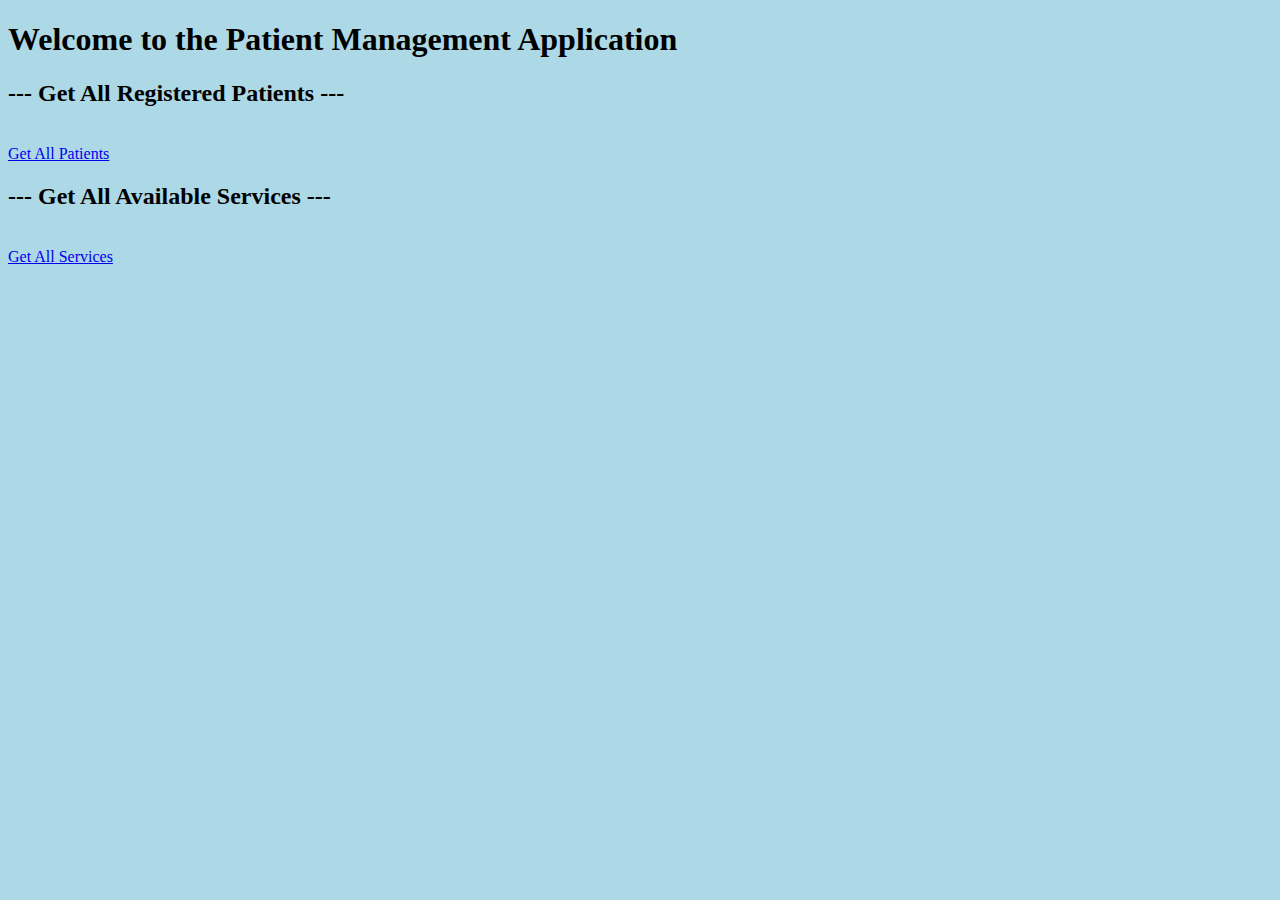
<file: question1/target/classes/static/index.html>
<!DOCTYPE html>
<html>
<head>
<meta charset="UTF-8">
<title>Home Page</title>
</head>
<body style="background-color: lightblue;">

	<h1>Welcome to the Patient Management Application</h1>
	<h2>--- Get All Registered Patients ---</h2><br>
	<a href="/patients">Get All Patients</a>
	
	<h2>--- Get All Available Services ---</h2><br>
	<a href="/services">Get All Services</a>
	
</body>
</html>
</file>
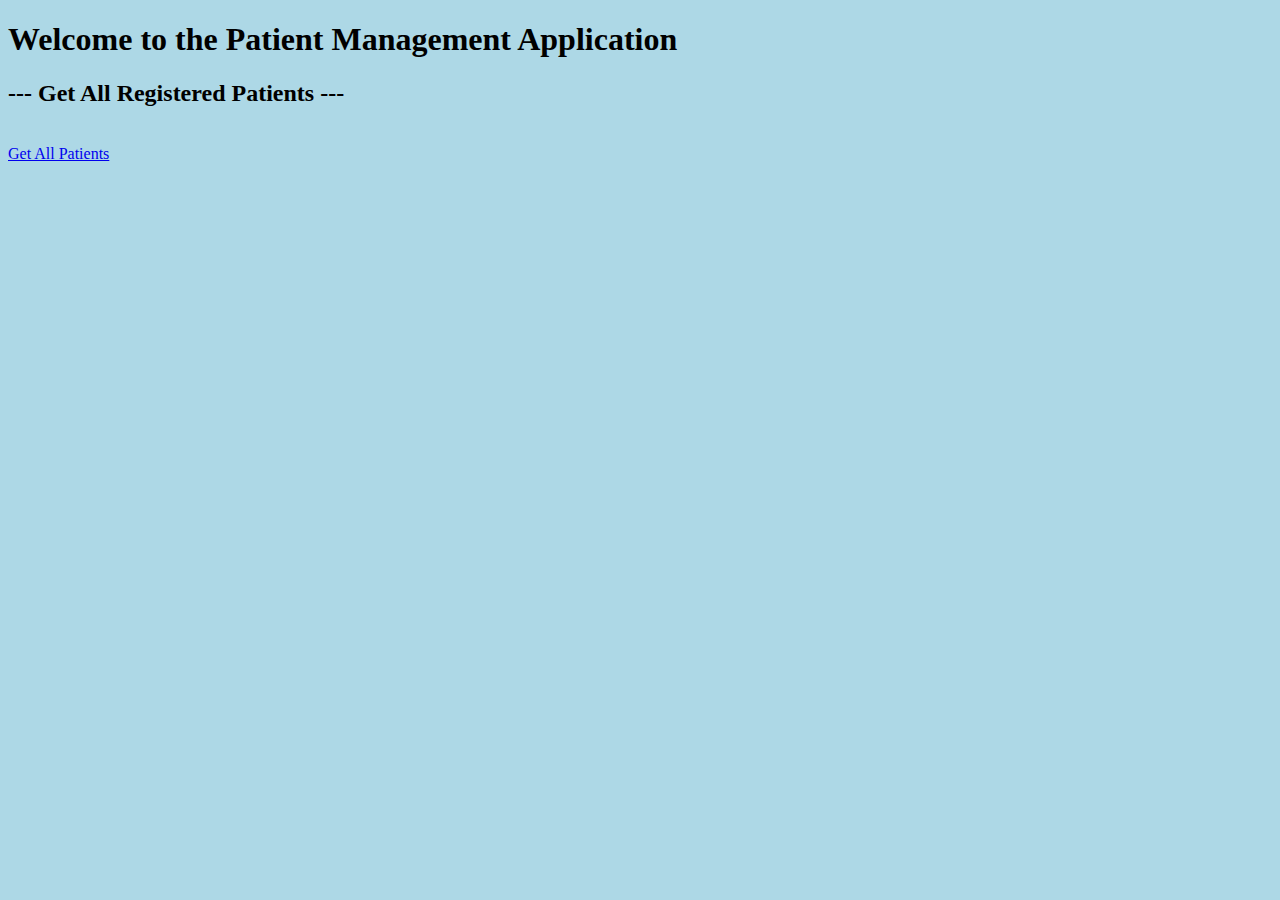
<file: question2/patient/target/classes/static/index.html>
<!DOCTYPE html>
<html>
<head>
<meta charset="UTF-8">
<title>Home Page</title>
</head>
<body style="background-color: lightblue;">

	<h1>Welcome to the Patient Management Application</h1>
	<h2>--- Get All Registered Patients ---</h2><br>
	<a href="/patients">Get All Patients</a>
	
</body>
</html>
</file>
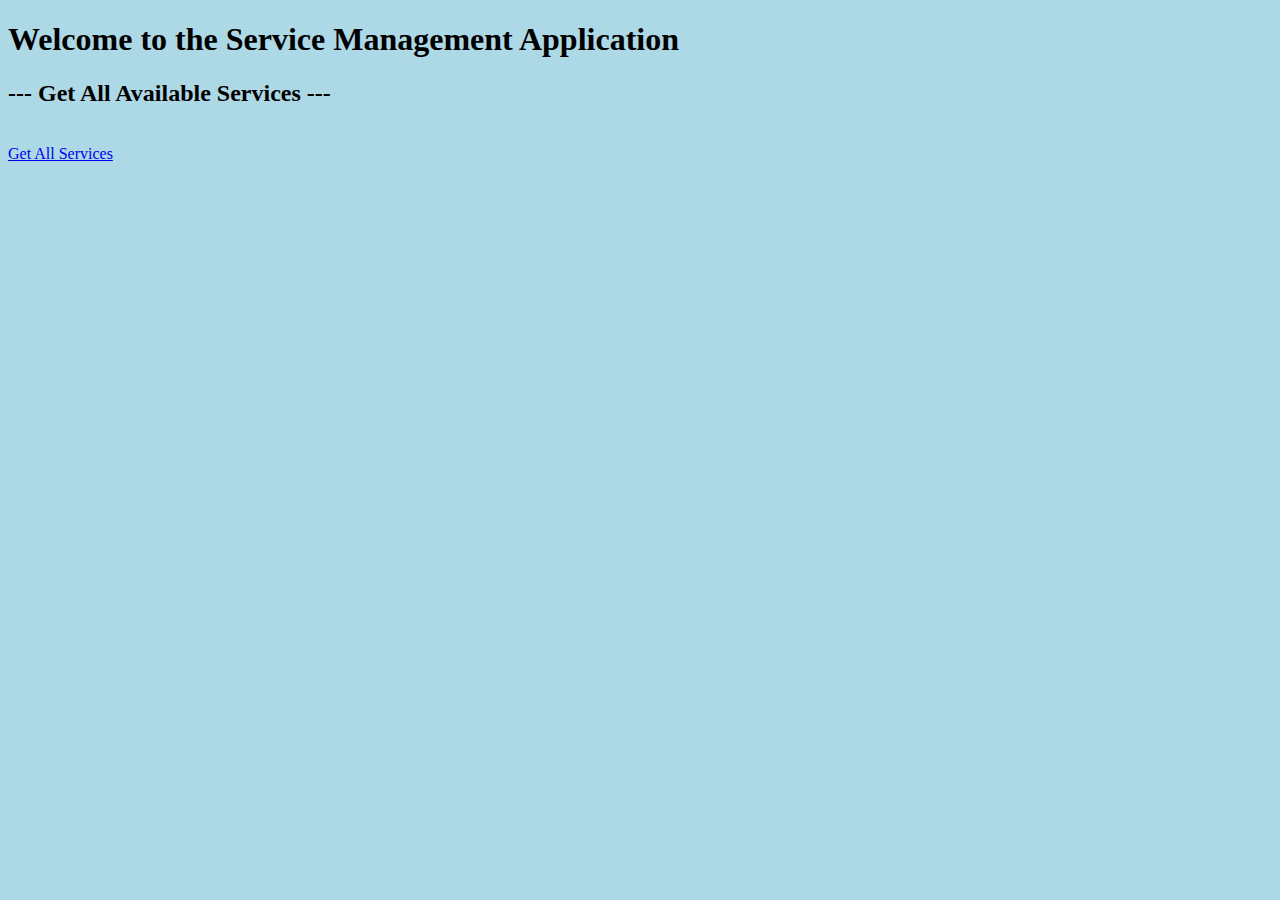
<file: question2/service/target/classes/static/index.html>
<!DOCTYPE html>
<html>
<head>
<meta charset="UTF-8">
<title>Home Page</title>
</head>
<body style="background-color: lightblue;">

	<h1>Welcome to the Service Management Application</h1>
	<h2>--- Get All Available Services ---</h2><br>
	<a href="/services">Get All Services</a>
	
</body>
</html>
</file>
